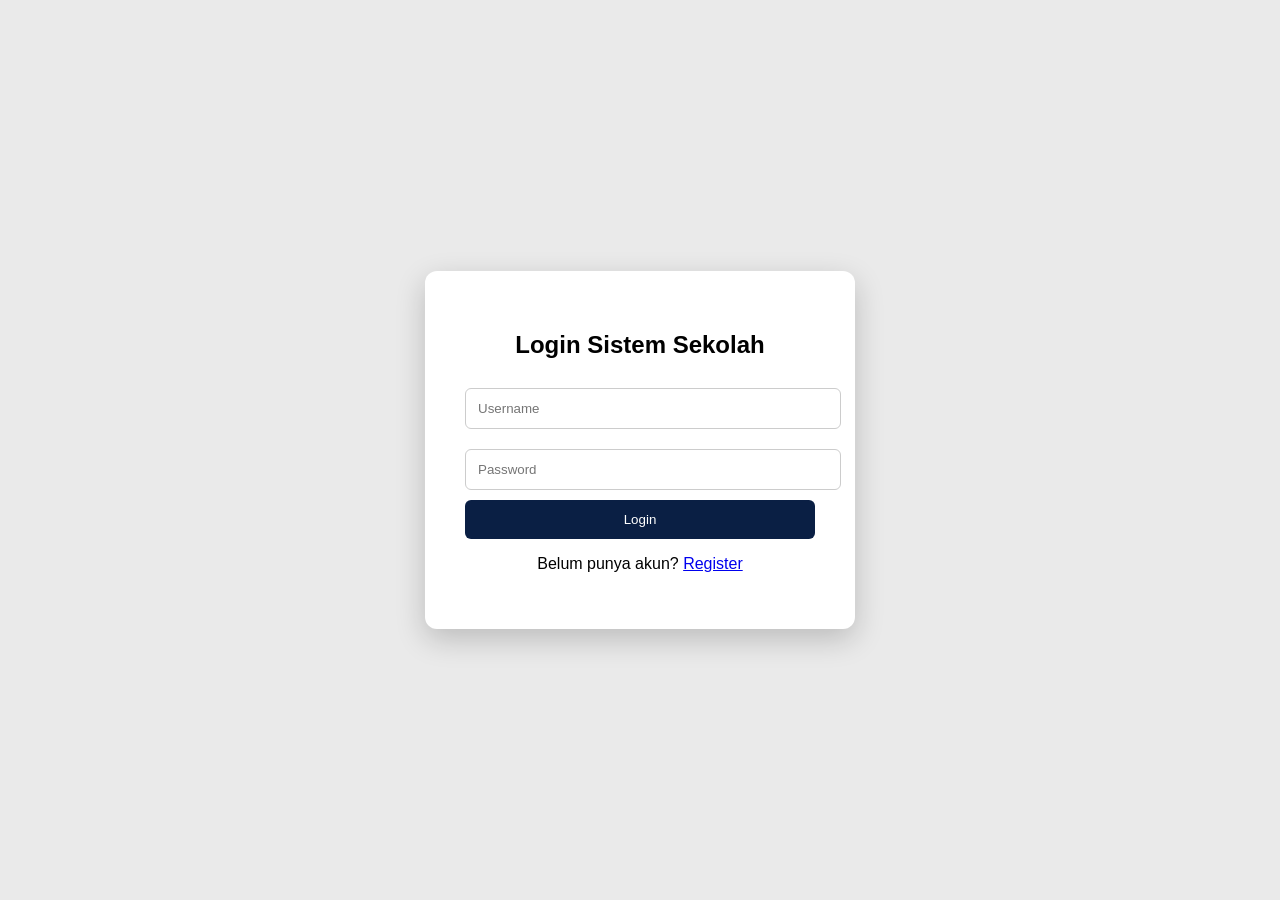
<file: index.html>
<!DOCTYPE html>
<html>
<head>
<title>Login Sekolah</title>
<link rel="stylesheet" href="style.css">
</head>

<body style="background:#eaeaea;" class="center-box">

<div class="card">
<h2>Login Sistem Sekolah</h2>

<input id="username" placeholder="Username">
<input id="password" type="password" placeholder="Password">

<button onclick="login()">Login</button>

<p>Belum punya akun? <a href="register.html">Register</a></p>
</div>

<script src="script.js"></script>
</body>
</html>
</file>
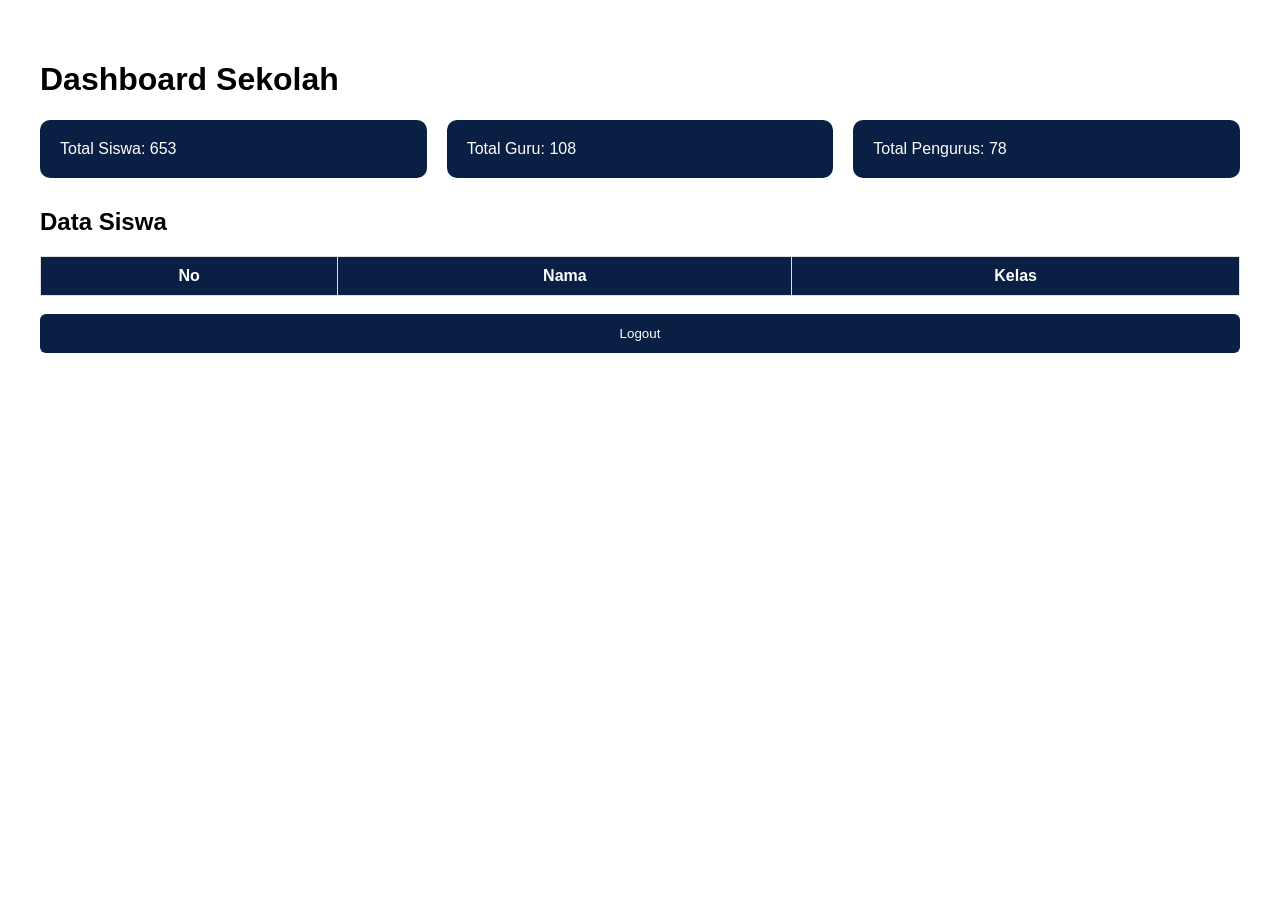
<file: dashboard.html>
<!DOCTYPE html>
<html>
<head>
<title>Dashboard Sekolah</title>
<link rel="stylesheet" href="style.css">
</head>

<body onload="checkLogin(); generateStudents();">

<div class="dashboard">

<h1>Dashboard Sekolah</h1>

<div class="stats">
    <div class="stat-card">Total Siswa: 653</div>
    <div class="stat-card">Total Guru: 108</div>
    <div class="stat-card">Total Pengurus: 78</div>
</div>

<h2>Data Siswa</h2>

<table>
    <thead>
        <tr>
            <th>No</th>
            <th>Nama</th>
            <th>Kelas</th>
        </tr>
    </thead>
    <tbody id="studentTable"></tbody>
</table>

<br>
<button onclick="logout()">Logout</button>

</div>

<script src="script.js"></script>
</body>
</html>
</file>
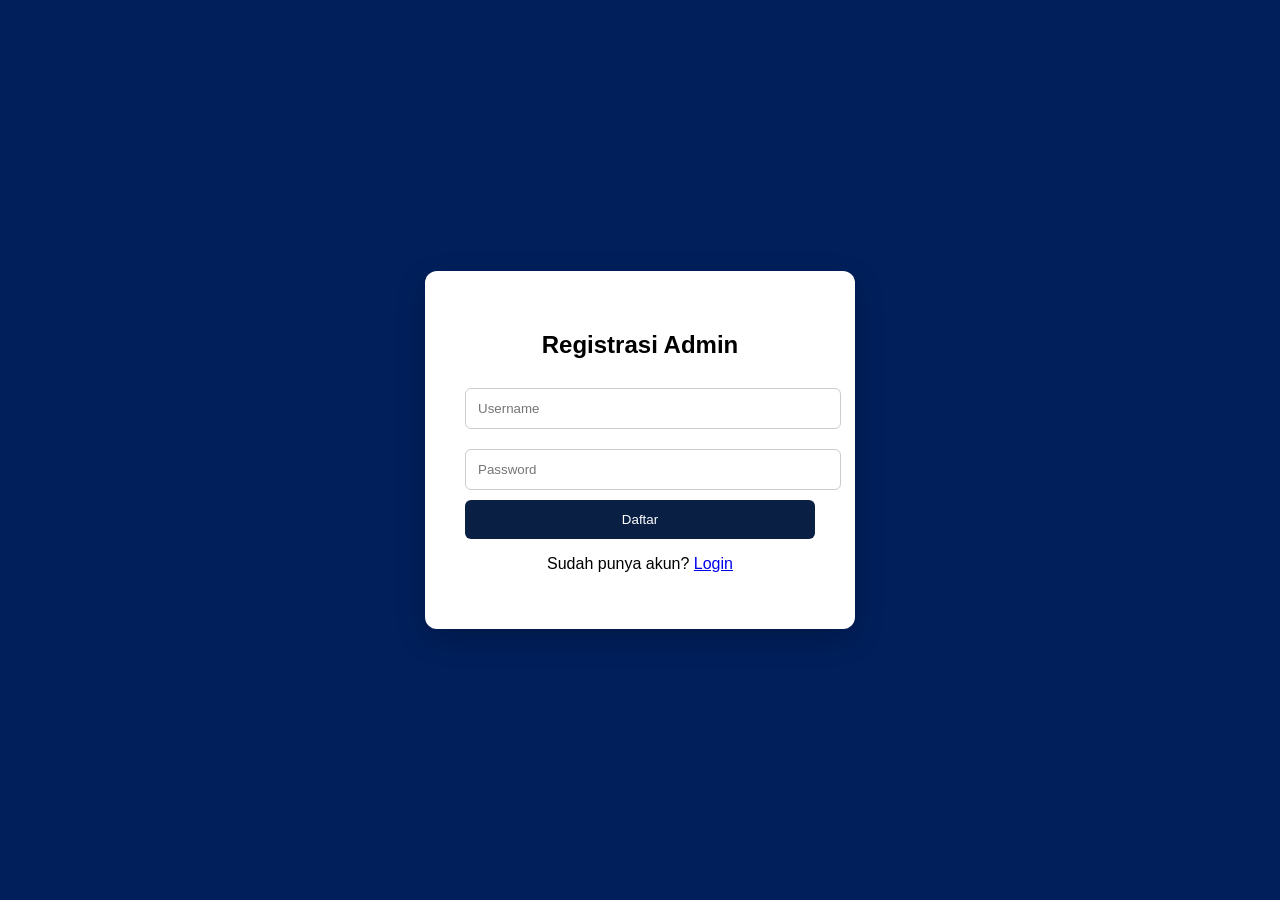
<file: register.html>
<!DOCTYPE html>
<html>
<head>
<title>Register</title>
<link rel="stylesheet" href="style.css">
</head>

<body style="background:#001f5b;" class="center-box">

<div class="card">
<h2>Registrasi Admin</h2>

<input id="username" placeholder="Username">
<input id="password" type="password" placeholder="Password">

<button onclick="register()">Daftar</button>

<p>Sudah punya akun? <a href="index.html">Login</a></p>
</div>

<script src="script.js"></script>
</body>
</html>
</file>
<file: style.css>
body{
    margin:0;
    font-family: 'Segoe UI', sans-serif;
}

.center-box{
    display:flex;
    justify-content:center;
    align-items:center;
    height:100vh;
}

.card{
    background:white;
    padding:40px;
    border-radius:12px;
    width:350px;
    box-shadow:0 10px 30px rgba(0,0,0,0.2);
    text-align:center;
}

input{
    width:100%;
    padding:12px;
    margin:10px 0;
    border-radius:6px;
    border:1px solid #ccc;
}

button{
    width:100%;
    padding:12px;
    background:#0a1f44;
    color:white;
    border:none;
    border-radius:6px;
    cursor:pointer;
}

button:hover{
    background:#123c8c;
}

.dashboard{
    padding:40px;
}

.stats{
    display:flex;
    gap:20px;
    margin-bottom:30px;
}

.stat-card{
    flex:1;
    background:#0a1f44;
    color:white;
    padding:20px;
    border-radius:10px;
}

table{
    width:100%;
    border-collapse:collapse;
}

th,td{
    padding:10px;
    border:1px solid #ddd;
}

th{
    background:#0a1f44;
    color:white;
}
</file>
